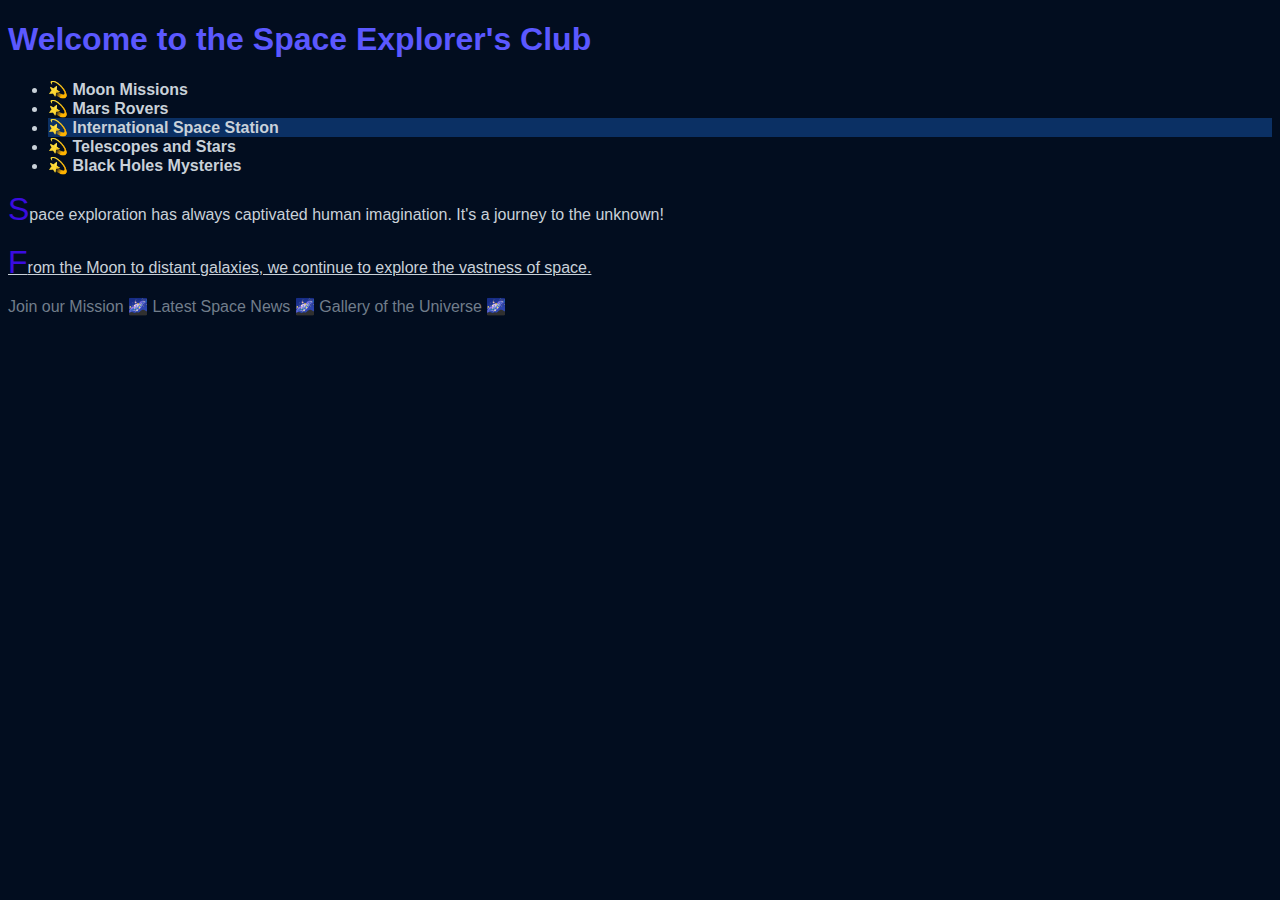
<file: index.html>
<!DOCTYPE html>
<html>

<head>
    <link href="style.css" rel="stylesheet" type="text/css" />
</head>

<body>
    <h1>Welcome to the Space Explorer's Club</h1>
    <ul>
        <li>Moon Missions</li>
        <li>Mars Rovers</li>
        <li>International Space Station</li>
        <li>Telescopes and Stars</li>
        <li>Black Holes Mysteries</li>
    </ul>
    <p>Space exploration has always
        captivated human imagination.
        It's a journey to the unknown!</p>

    <p>From the Moon to distant galaxies,
        we continue to explore the
        vastness of space.</p>
    <a href="home.html">Join our Mission</a>
    <a href="">Latest Space News</a>
    <a href="#">Gallery of the Universe</a>
</body>

</html>
</file>
<file: style.css>
body {
    font-family: 'Arial', sans-serif;
    background-color: #020d1f;
    color: #C9D1D9;
}

h1 {
    color: #5b58ff;
}

/* Attribute Selector */
a {
    color: #717d8b;
    text-decoration: none;
}

a:hover {
    color: #6a12cf;
}

/* Child Selector */
ul>li {
    font-weight: bold;
}

/* Sibling Selector */
h1+p {
    background-color: #232e3f;
    padding: 20px;
    border-radius: 5px;
}

/* :hover Pseudo-class */
ul li:hover {
    color: #531c80;
}

/* :nth-child(n) Pseudo-class */
ul li:nth-child(3) {
    background-color: #0b3064;
}

/* :not(selector) Pseudo-class */
p:not(:first-of-type) {
    text-decoration: underline;
}

/* ::before Pseudo-element */
ul li::before {
    content: "💫 ";
}

/* ::after Pseudo-element */
a::after {
    content: " 🌌";
}

/* ::first-letter Pseudo-element */
p::first-letter {
    font-size: 200%;
    color: #3a0ce0;
}
</file>
